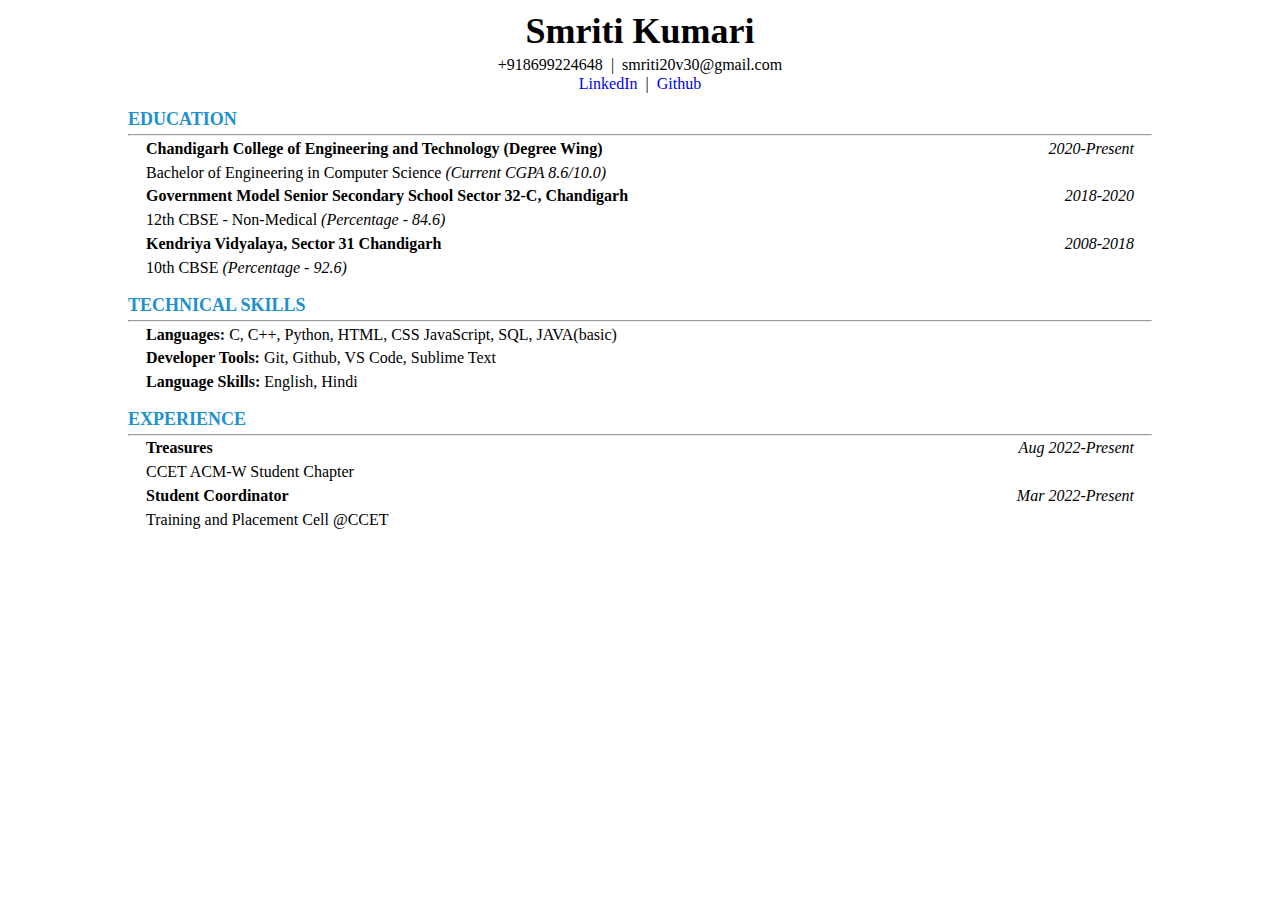
<file: resume.html>
<!DOCTYPE html>
<html>
    <head>
        <title>Smriti Kumari</title>
        <meta charset="utf-8">
        <meta name="viewport" content="width=device-width, initial-scale=1.0">
        <link rel="stylesheet" href="https://cdnjs.cloudflare.com/ajax/libs/font-awesome/4.7.0/css/font-awesome.min.css">
        <link rel="stylesheet" href="resume-style.css" type="text/css">
    </head>
    <body>
        <header>
            <h1>Smriti Kumari</h1>

            <div class="div1">
                <span>+918699224648</span>|<span>smriti20v30@gmail.com</span>
            </div>

            <div class="div1">
                <a href="https://www.linkedin.com/in/smritikumari20"><span>LinkedIn</span></a>|<a href="#"><span>Github</span></a>
            </div>
        </header>
        <section class="education sections">
            <h2>EDUCATION</h2>
            <hr>
            <div class="inside-section">

                <div class="info">
                    <div class="info-detail">
                        <strong>Chandigarh College of Engineering and Technology (Degree Wing)</strong>
                        <em>2020-Present</em>
                    </div>
                    <div>Bachelor of Engineering in Computer Science <i>(Current CGPA 8.6/10.0)</i></div>
                </div>
                <div class="info">
                    <div class="info-detail">
                        <strong>Government Model Senior Secondary School
                            Sector 32-C, Chandigarh</strong>
                            <em>2018-2020</em>
                    </div>
                    <div>12th CBSE - Non-Medical <i>(Percentage - 84.6)</i></div>
                </div>
                <div class="info">
                    <div class="info-detail">
                        <strong>Kendriya Vidyalaya, Sector 31 Chandigarh</strong>
                        <em>2008-2018</em>
                    </div>
                    <div>10th CBSE <i>(Percentage - 92.6)</i></div>
                </div>
            </div>
        </section>
        <section class="technical sections">
            <h2>TECHNICAL SKILLS</h2>
            <hr>
            <div class="inside-section">

                <div class="info"><strong>Languages: </strong>C, C++, Python, HTML, CSS JavaScript, SQL, JAVA(basic)</div>
                <div class="info"><strong>Developer Tools: </strong>Git, Github, VS Code, Sublime Text</div>
                <div class="info"><strong>Language Skills: </strong>English, Hindi</div>
            </div>

        </section>
        <section class="experience sections">
            <h2>EXPERIENCE</h2>
            <hr>
            <div class="inside-section">

                <div class="info">
                    <div class="info-detail">
                        <strong>Treasures</strong>
                        <em>Aug 2022-Present</em>
                    </div>
                    <div>CCET ACM-W Student Chapter</div>
                </div>
                <div class="info">
                    <div class="info-detail">
                        <strong>Student Coordinator</strong>
                        <em>Mar 2022-Present</em>
                    </div>
                    <div>Training and Placement Cell @CCET</div>
                </div>
            </div>

        </section>
    </body>
</file>
<file: resume-style.css>
html, body {
    margin: 0;
    height: 100%;
    padding: 0em 4em;
    font-family: calibri;
    font-size: 16px;
}
h1{
    margin: 10px 10px 2px 10px;
    font-size: 36px;
}
header {
  width: 100%;
  top: 0;
  text-align: center;
  display: flex;
  flex-direction: column;
  margin-bottom: 0.5em;

}
.div1 {
  display: flex;
  flex-direction: row;
  align-items: center; 
  justify-content: center;
}
.div1 a {
    text-decoration: none;
}
.div1 a:hover {
    text-decoration: underline;
}

h2 {
    font-size: 18px;
    margin: 4px 0;
    color: rgb(29, 144, 206);
}
span {
    margin: 0.1em 0.5em;
}
hr {
    margin: 1px 0;
}
.info{
    padding: 2px;
    margin: 0.1em 0;
}
.info-detail {
    display: flex;
    flex-direction: row;
    justify-content: space-between;
    margin-bottom: 6px;
}
.sections {
    margin: 1em 0;
}
.inside-section {
    padding: 0 1em;
}
</file>
